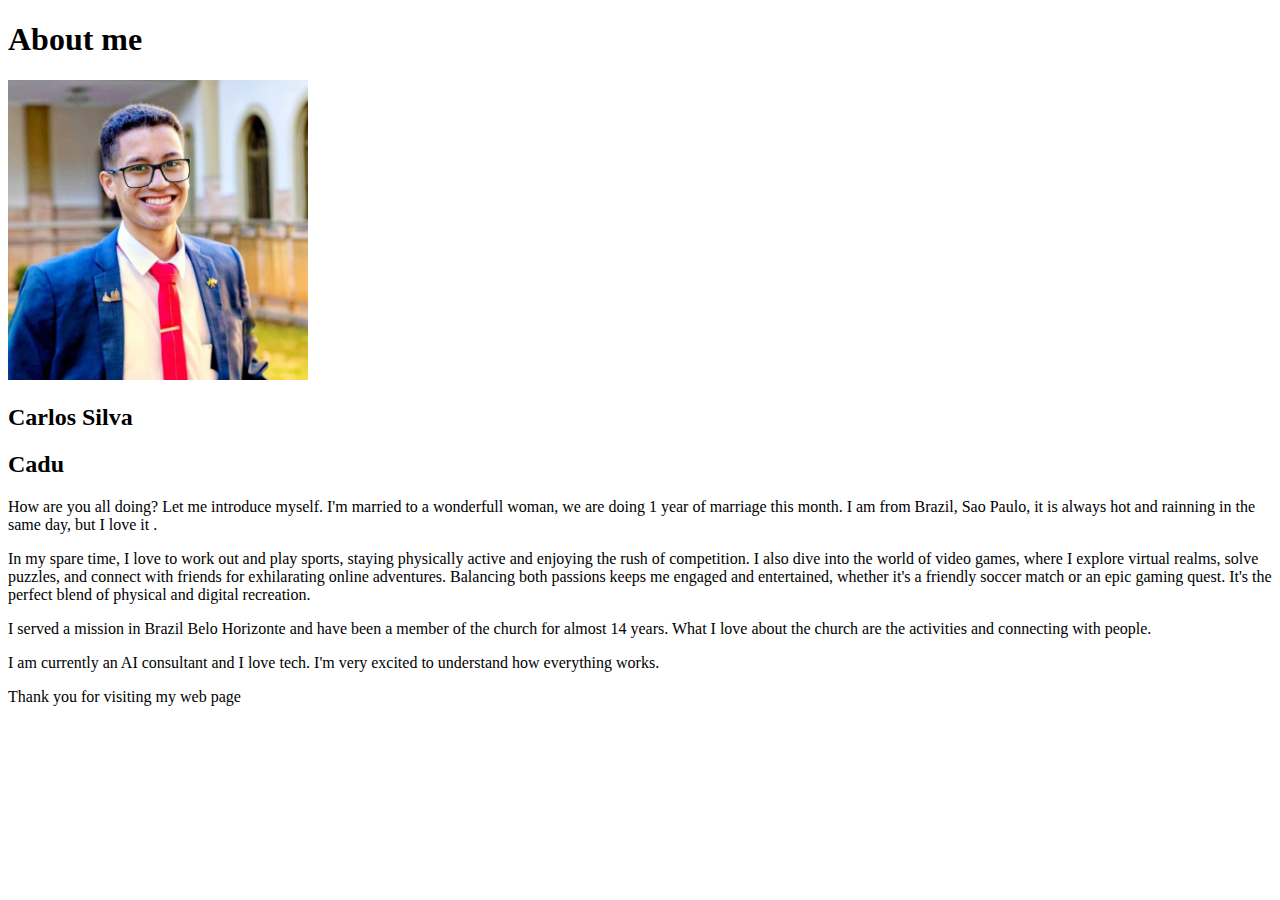
<file: aboutme/index.html>
<!DOCTYPE html>
<html lang="en">
<head>
    <meta charset="UTF-8">
    <meta http-equiv="X-UA-compatible" content="IE=edge">
    <meta name="'viewport" content="width=device-width, initial-scale=1.0">
    <title>All about me</title>
</head>
<body>
   <h1> About me</h1> 
   <img alt="Image of me" src="images\Carlos.jpg" width="300px">
  
   <h2> Carlos Silva</h2>
   <h2>Cadu</h2>
   <p>How are you all doing? Let me introduce myself. I'm married to a wonderfull woman, we are doing 1 year of marriage this month. I am from Brazil, Sao Paulo, it is always hot and rainning in the same day, but I love it .</p>
   <p>In my spare time, I love to work out and play sports, staying physically active and enjoying the rush of competition. I also dive into the world of video games, where I explore virtual realms, solve puzzles, and connect with friends for exhilarating online adventures. Balancing both passions keeps me engaged and entertained, whether it's a friendly soccer match or an epic gaming quest. It's the perfect blend of physical and digital recreation.
   <p> I served a mission in Brazil Belo Horizonte and have been a member of the church for almost 14 years. What I love about the church are the activities and connecting with people.</p>
   <p> I am currently an AI consultant and I love tech. I'm very excited to understand how everything works.</p>
   <p> Thank you for visiting my web page </p>
</body>
</html>
</file>
